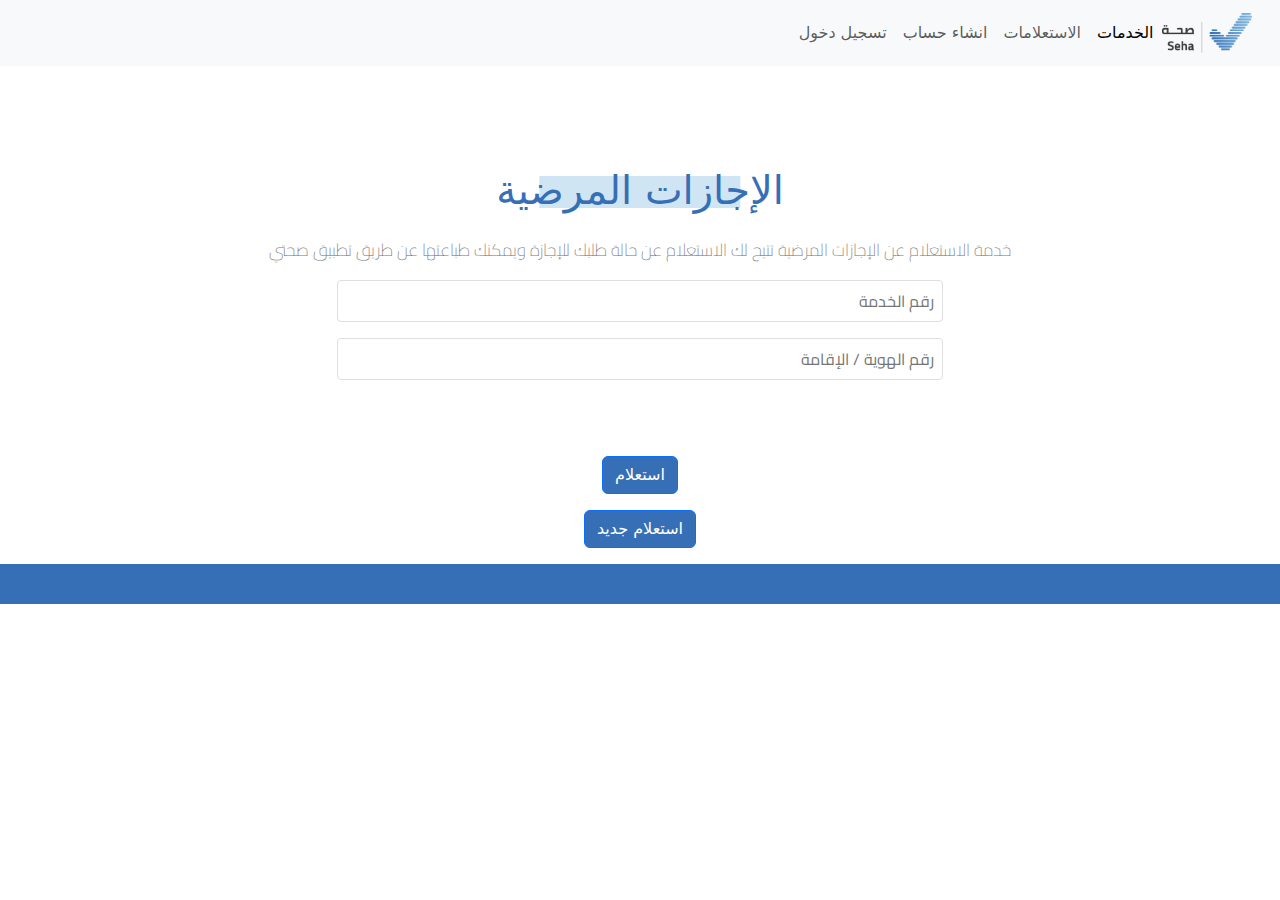
<file: index.html>
<!DOCTYPE html>
<html lang="ar">
<head>
    <meta charset="UTF-8" />
    <meta name="viewport" content="width=device-width, initial-scale=1.0" />
    <title>ONL21-12</title>
    <link rel="stylesheet" href="css/normalize.css" />
    <link rel="stylesheet" href="css/all.min.css" />
    <link rel="stylesheet" href="css/social_links.css" />
    <link href="https://cdn.jsdelivr.net/npm/bootstrap@5.3.0-alpha1/dist/css/bootstrap.min.css" rel="stylesheet">
</head>
<body>
    <div class="header">
        <nav class="navbar navbar-expand-lg navbar-light bg-light">
            <div class="container-fluid">
                <a class="navbar-brand" href="index.html"><img src="./images/se.png" alt="logo" height="40px"></a>
                <button class="navbar-toggler" type="button" style="border: none; outline: none; box-shadow: none;" data-bs-toggle="collapse" data-bs-target="#navbarNavAltMarkup" aria-controls="navbarNavAltMarkup" aria-expanded="false" aria-label="Toggle navigation">
                    <i class="icon fa-solid fa-bars"></i>
                </button>
                <div class="collapse navbar-collapse" id="navbarNavAltMarkup">
                    <div class="navbar-nav text-center">
                        <a class="nav-link active" aria-current="page" href="#">الخدمات</a>
                        <a class="nav-link" href="#">الاستعلامات</a>
                        <a class="nav-link" href="#">انشاء حساب</a>
                        <a class="nav-link" href="#">تسجيل دخول</a>
                    </div>
                </div>
            </div>
        </nav>
    </div>
    <div class="container">
        <h1 class="h1">
            <span class="page-title">الإجازات المرضية</span>
        </h1>
        <p class="page-para">خدمة الاستعلام عن الإجازات المرضية تتيح لك الاستعلام عن حالة طلبك للإجازة ويمكنك طباعتها عن طريق تطبيق صحتي</p>
        <div class="input-container">
            <input type="text" id="servicecode" class="page-input" placeholder="رقم الخدمة">
            <input type="text" id="idNumber" class="page-input" placeholder="رقم الهوية / الإقامة">
        </div>
        <h6 class="errorMessage" id="errorMessage"></h6>
        <div class="button-container">
            <a href="javascript:void(0);" class="btn btn-primary button" onclick="validateInputs()">استعلام</a>
            <a href="index.html" class="btn btn-primary button">استعلام جديد</a>
        </div>
    </div>
    <footer class="footer">
        <!-- Add your footer content here if needed -->
    </footer>
    <script src="https://cdn.jsdelivr.net/npm/@popperjs/core@2.11.6/dist/umd/popper.min.js"></script>
    <script src="https://cdn.jsdelivr.net/npm/bootstrap@5.3.0-alpha1/dist/js/bootstrap.min.js"></script>
    <script src="index.js"></script>
</body>
</html>
</file>
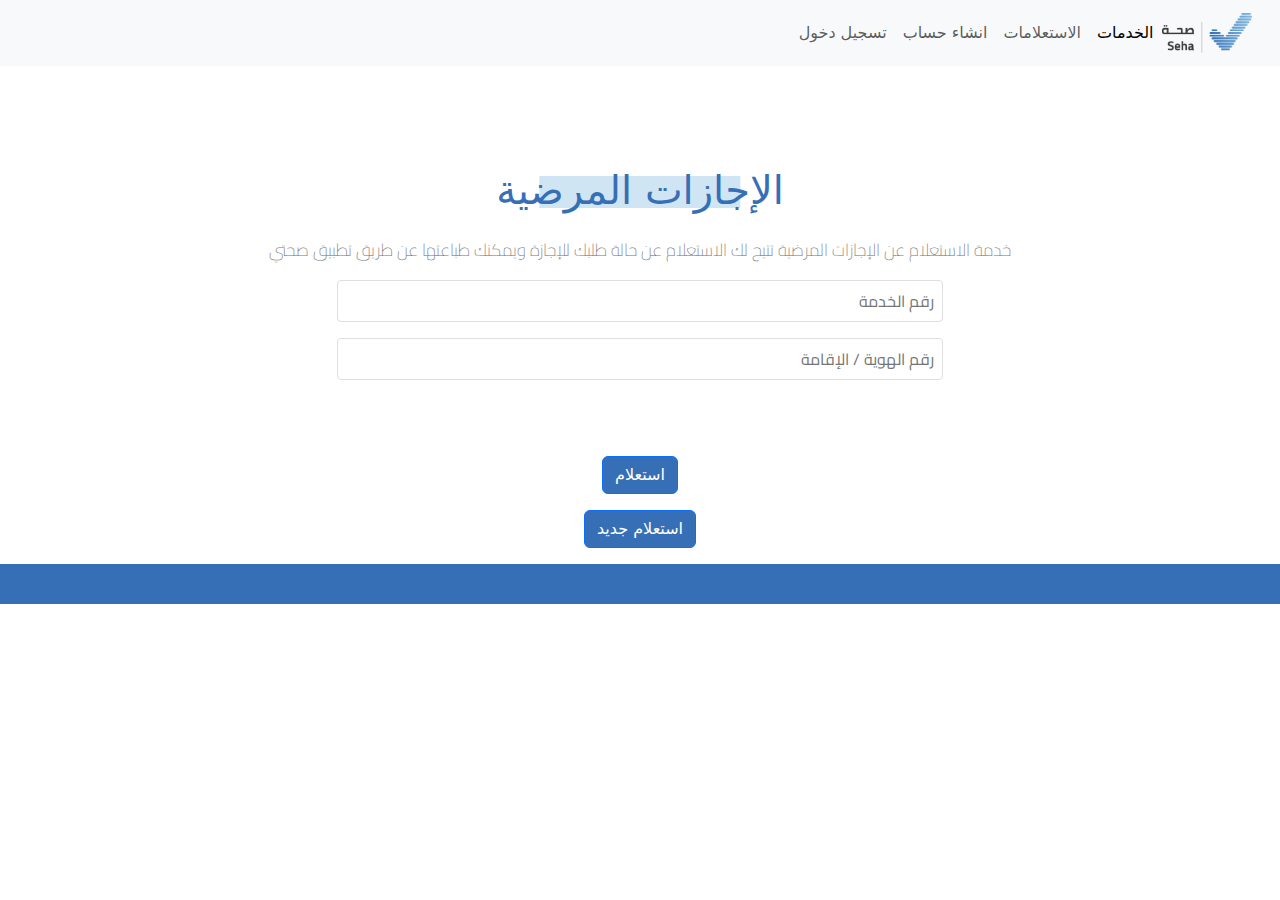
<file: query.html>
<!DOCTYPE html>
<html lang="ar">
<head>
    <meta charset="UTF-8" />
    <meta name="viewport" content="width=device-width, initial-scale=1.0" />
    <title>ONL21-12</title>
    <link rel="stylesheet" href="css/normalize.css" />
    <link rel="stylesheet" href="css/all.min.css" />
    <link rel="stylesheet" href="css/social_links.css" />
    <link href="https://cdn.jsdelivr.net/npm/bootstrap@5.3.0-alpha1/dist/css/bootstrap.min.css" rel="stylesheet">
</head>
<body>
    <div class="header">
        <nav class="navbar navbar-expand-lg navbar-light bg-light">
            <div class="container-fluid">
                <a class="navbar-brand" href="index.html"><img src="./images/se.png" alt="logo" height="40px"></a>
                <button class="navbar-toggler" type="button" style="border: none; outline: none; box-shadow: none;" data-bs-toggle="collapse" data-bs-target="#navbarNavAltMarkup" aria-controls="navbarNavAltMarkup" aria-expanded="false" aria-label="Toggle navigation">
                    <i class="icon fa-solid fa-bars"></i>
                </button>
                <div class="collapse navbar-collapse" id="navbarNavAltMarkup">
                    <div class="navbar-nav text-center">
                        <a class="nav-link active" aria-current="page" href="#">الخدمات</a>
                        <a class="nav-link" href="#">الاستعلامات</a>
                        <a class="nav-link" href="#">انشاء حساب</a>
                        <a class="nav-link" href="#">تسجيل دخول</a>
                    </div>
                </div>
            </div>
        </nav>
    </div>
    <div class="container">
        <h1 class="h1">
            <span class="page-title">الإجازات المرضية</span>
        </h1>
        <p class="page-para">خدمة الاستعلام عن الإجازات المرضية تتيح لك الاستعلام عن حالة طلبك للإجازة ويمكنك طباعتها عن طريق تطبيق صحتي</p>
        <div id="displayMode">
            <div class="input-container">
                <input type="text" id="servicecode" class="page-input" readonly>
                <input type="text" id="idNumber" class="page-input" readonly>
            </div>
            <div class="personal-info">
                <div class="personal-item">
                    <span class="personal-label">الاسم:</span><span id="nameDisplay"></span>
                    <span class="personal-label">تاريخ إصدار تقرير الإجازة:</span><span id="issueDateDisplay"></span>
                    <span class="personal-label">تبدأ من:</span><span id="startDateDisplay"></span>
                    <span class="personal-label">وحتى:</span><span id="endDateDisplay"></span>
                    <span class="personal-label">المدة بالايام:</span><span id="durationDisplay"></span>
                    <span class="personal-label">اسم الطبيب:</span><span id="doctorDisplay"></span>
                    <span class="personal-label">المسمى الوظيفي:</span><span id="jobTitleDisplay"></span>
                </div>
            </div>
        </div>
        <div class="button-container">
            <a href="index.html" class="btn btn-primary button">استعلام جديد</a>
            <a href="setting.html" class="btn btn-primary button">تعديل البيانات</a>
        </div>
    </div>
    <footer class="footer">
        <!-- Add your footer content here if needed -->
    </footer>
    <script src="https://cdn.jsdelivr.net/npm/@popperjs/core@2.11.6/dist/umd/popper.min.js"></script>
    <script src="https://cdn.jsdelivr.net/npm/bootstrap@5.3.0-alpha1/dist/js/bootstrap.min.js"></script>
    <script>
        document.addEventListener('DOMContentLoaded', () => {
            const currentUser = JSON.parse(localStorage.getItem('currentUser'));
            if (currentUser) {
                document.getElementById('servicecode').value = currentUser.servicecode;
                document.getElementById('idNumber').value = currentUser.idNumber;
                document.getElementById('nameDisplay').textContent = currentUser.name;
                document.getElementById('issueDateDisplay').textContent = currentUser.issueDate;
                document.getElementById('startDateDisplay').textContent = currentUser.startDate;
                document.getElementById('endDateDisplay').textContent = currentUser.endDate;
                document.getElementById('durationDisplay').textContent = currentUser.duration;
                document.getElementById('doctorDisplay').textContent = currentUser.doctor;
                document.getElementById('jobTitleDisplay').textContent = currentUser.jobTitle;
            } else {
                alert('لم يتم العثور على بيانات المستخدم. يرجى تسجيل الدخول مرة أخرى.');
                window.location.href = 'index.html';
            }
        });
    </script>
</body>
</html>
</file>
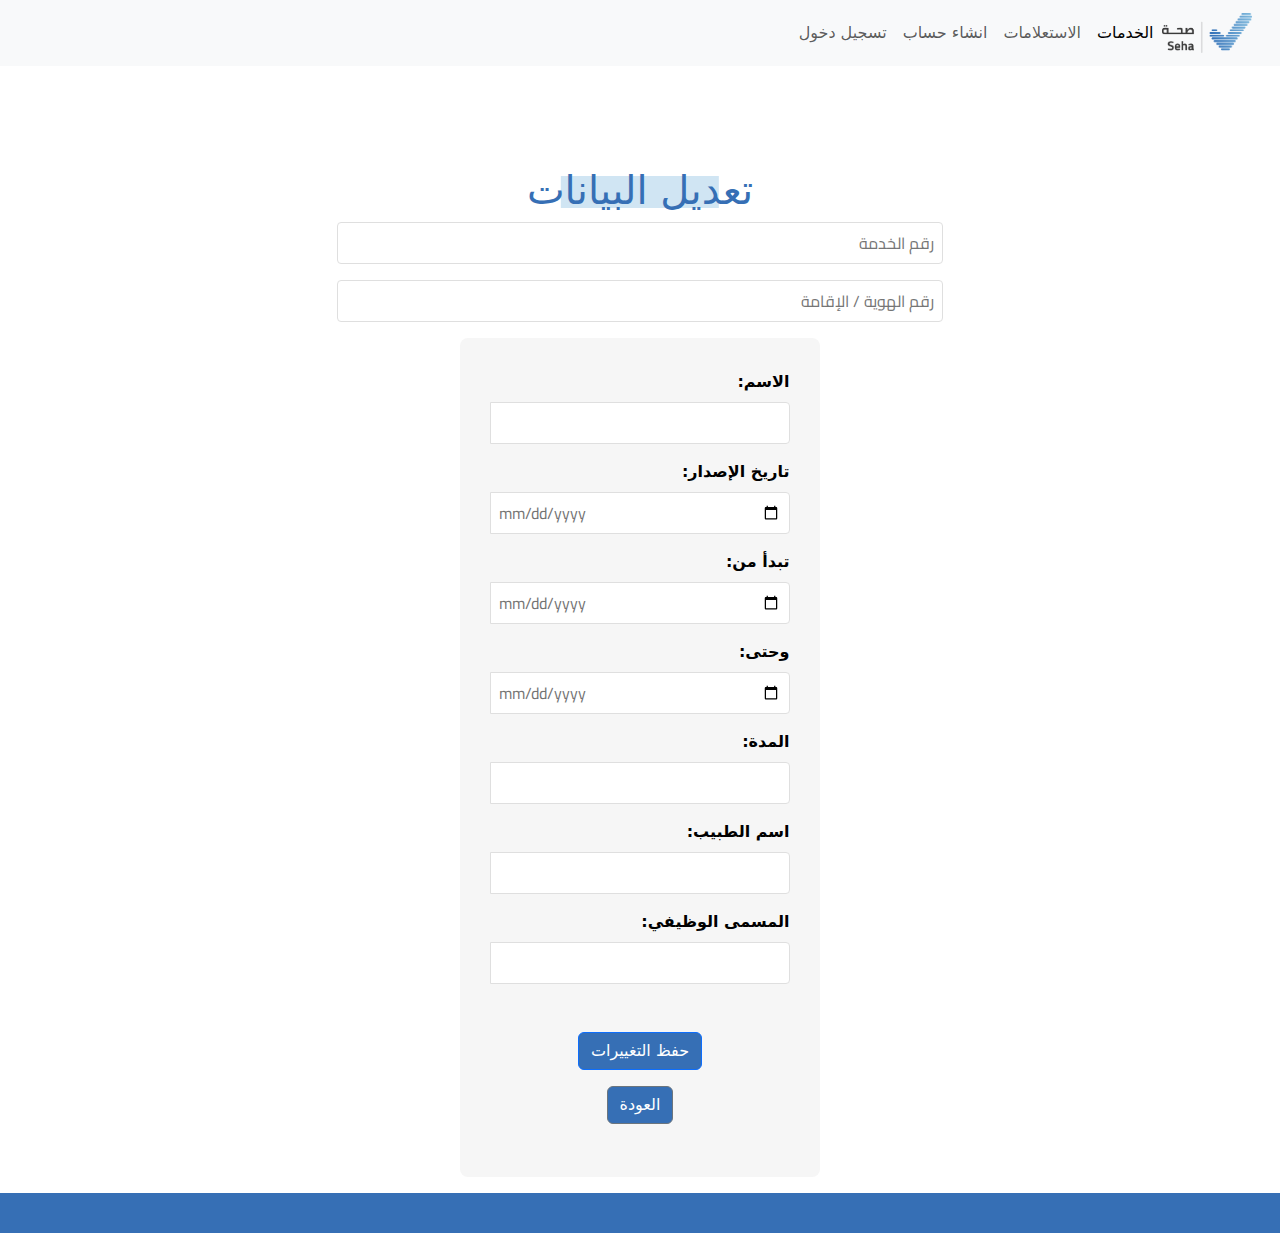
<file: setting.html>
<!DOCTYPE html>
<html lang="ar">
<head>
    <meta charset="UTF-8">
    <meta name="viewport" content="width=device-width, initial-scale=1.0">
    <title>تعديل البيانات</title>
    <link rel="stylesheet" href="css/normalize.css">
    <link rel="stylesheet" href="css/all.min.css">
    <link rel="stylesheet" href="css/social_links.css">
    <link href="https://cdn.jsdelivr.net/npm/bootstrap@5.3.0-alpha1/dist/css/bootstrap.min.css" rel="stylesheet">
</head>
<body>
    <div class="header">
        <nav class="navbar navbar-expand-lg navbar-light bg-light">
            <div class="container-fluid">
                <a class="navbar-brand" href="index.html"><img src="./images/se.png" alt="logo" height="40px"></a>
                <button class="navbar-toggler" type="button" style="border: none; outline: none; box-shadow: none;" data-bs-toggle="collapse" data-bs-target="#navbarNavAltMarkup" aria-controls="navbarNavAltMarkup" aria-expanded="false" aria-label="Toggle navigation">
                    <i class="icon fa-solid fa-bars"></i>
                </button>
                <div class="collapse navbar-collapse" id="navbarNavAltMarkup">
                    <div class="navbar-nav text-center">
                        <a class="nav-link active" aria-current="page" href="#">الخدمات</a>
                        <a class="nav-link" href="#">الاستعلامات</a>
                        <a class="nav-link" href="#">انشاء حساب</a>
                        <a class="nav-link" href="#">تسجيل دخول</a>
                    </div>
                </div>
            </div>
        </nav>
    </div>
    <div class="container">
        <h1 class="h1">
            <span class="page-title">تعديل البيانات</span>
        </h1>
        <form id="editForm">
            <div class="input-container">
                <input type="text" id="editServicecode" class="page-input" placeholder="رقم الخدمة">
                <input type="text" id="editIdNumber" class="page-input" placeholder="رقم الهوية / الإقامة">
            </div>
            <div class="personal-info">
                <div class="personal-item">
                    <div class="input-group">
                        <span class="personal-label">الاسم:</span>
                        <input type="text" id="editName" class="page-input">
                    </div>
                    <div class="input-group">
                        <span class="personal-label">تاريخ الإصدار:</span>
                        <input type="date" id="editIssueDate" class="page-input">
                    </div>
                    <div class="input-group">
                        <span class="personal-label">تبدأ من:</span>
                        <input type="date" id="editStartDate" class="page-input">
                    </div>
                    <div class="input-group">
                        <span class="personal-label">وحتى:</span>
                        <input type="date" id="editEndDate" class="page-input">
                    </div>
                    <div class="input-group">
                        <span class="personal-label">المدة:</span>
                        <input type="number" id="editDuration" class="page-input">
                    </div>
                    <div class="input-group">
                        <span class="personal-label">اسم الطبيب:</span>
                        <input type="text" id="editDoctor" class="page-input">
                    </div>
                    <div class="input-group">
                        <span class="personal-label">المسمى الوظيفي:</span>
                        <input type="text" id="editJobTitle" class="page-input">
                    </div>
                    <div class="button-container">
                        <button type="button" onclick="saveChanges()" class="btn btn-primary button">حفظ التغييرات</button>
                        <a href="query.html" class="btn btn-secondary button">العودة</a>
                    </div>
                </div>
            </div>
        </form>
    </div>
    <footer class="footer">
        <!-- Add your footer content here if needed -->
    </footer>
    <script src="https://cdn.jsdelivr.net/npm/@popperjs/core@2.11.6/dist/umd/popper.min.js"></script>
    <script src="https://cdn.jsdelivr.net/npm/bootstrap@5.3.0-alpha1/dist/js/bootstrap.min.js"></script>
    <script src="index.js"></script>
    <script>
        document.addEventListener('DOMContentLoaded', () => {
            const currentUser = JSON.parse(localStorage.getItem('currentUser'));
            if (currentUser) {
                document.getElementById('editServicecode').value = currentUser.servicecode;
                document.getElementById('editIdNumber').value = currentUser.idNumber;
                document.getElementById('editName').value = currentUser.name;
                document.getElementById('editIssueDate').value = currentUser.issueDate;
                document.getElementById('editStartDate').value = currentUser.startDate;
                document.getElementById('editEndDate').value = currentUser.endDate;
                document.getElementById('editDuration').value = currentUser.duration;
                document.getElementById('editDoctor').value = currentUser.doctor;
                document.getElementById('editJobTitle').value = currentUser.jobTitle;
            }
        });

        function saveChanges() {
            const usersData = loadUsers();
            const currentUser = JSON.parse(localStorage.getItem('currentUser'));
            const servicecode = document.getElementById('editServicecode').value;
            const idNumber = document.getElementById('editIdNumber').value;

            const userIndex = usersData.users.findIndex(u => u.servicecode === currentUser.servicecode && u.idNumber === currentUser.idNumber);

            if (userIndex !== -1) {
                usersData.users[userIndex] = {
                    servicecode,
                    idNumber,
                    name: document.getElementById('editName').value,
                    issueDate: document.getElementById('editIssueDate').value,
                    startDate: document.getElementById('editStartDate').value,
                    endDate: document.getElementById('editEndDate').value,
                    duration: document.getElementById('editDuration').value,
                    doctor: document.getElementById('editDoctor').value,
                    jobTitle: document.getElementById('editJobTitle').value
                };
            } else {
                const newUser = {
                    servicecode,
                    idNumber,
                    name: document.getElementById('editName').value,
                    issueDate: document.getElementById('editIssueDate').value,
                    startDate: document.getElementById('editStartDate').value,
                    endDate: document.getElementById('editEndDate').value,
                    duration: document.getElementById('editDuration').value,
                    doctor: document.getElementById('editDoctor').value,
                    jobTitle: document.getElementById('editJobTitle').value
                };
                usersData.users.push(newUser);
            }

            saveUsers(usersData);
            localStorage.setItem('currentUser', JSON.stringify(usersData.users[userIndex] || newUser));
            window.location.href = 'query.html';
        }
    </script>
</body>
</html>
</file>
<file: css/social_links.css>
@import url('https://fonts.googleapis.com/css2?family=Cairo:wght@200..1000&family=Karla:ital,wght@0,200..800;1,200..800&family=League+Spartan:wght@100..900&family=Roboto:ital,wght@0,100..900;1,100..900&family=Work+Sans:ital,wght@0,100..900;1,100..900&display=swap');
/* start variables */
:root {
}
/* End variables */
/* start global rules  */
* {
  -webkit-box-sizing: border-box;
  -moz-box-sizing: border-box;
  box-sizing: border-box;
  padding: 0;
  margin: 0;
}
html {
  scroll-behavior: smooth;
}
body {
  font-family: "Open Sans", sans-serif;
}
ul {
  list-style: none;
}
.container {
  padding: 100px 15px 0px 15px ;
  margin: 0 auto;
  display: flex;
  justify-content: center;
  align-items: center;
  flex-direction: column;
}
a {
  text-decoration: none;
}
/* small */
@media (min-width: 768px) {
  .container {
    width: 750px;
  }
}
/* medium */
@media (min-width: 992px) {
  .container {
    width: 970px;
  }
}
/* large */
@media (min-width: 1200px) {
  .container {
    width: 1170px;
  }
}
/* start head  */
/* إعدادات عامة */
* {
  box-sizing: border-box;
  margin: 0;
  padding: 0;
}

body {
  font-family: "Karla", sans-serif;
  background-color: #f8f8f8;
  color: #333;
  direction: rtl;
  line-height: 1.6;
}

/* header  */
.icon{
  color: #366fb5;
}


/* content  */
.page-title{
  text-align: center;
  color: #366fb5;
  position: relative;
  z-index: 1;
  margin: 20px 0px;

}

.page-title::before{
  content: '';
  position: absolute;
  top: 55%;
  left: 50%;
  transform: translate(-50%, -50%);
  width: 70%;
  height: 0.8em;
  background-color: rgba(121, 180, 220, 0.35);
  z-index: -1;
}
.page-para{
  font-size: 17px;
  font-weight: 200;
  color: #737373;
  margin-bottom: 1rem;
  margin-top: 1rem;
  text-align: center;
  font-family: 'Cairo', sans-serif;
  margin-right: auto;
  margin-left: auto;
}
.page-input{
  border: 1px solid #dfdfdf;
  padding: 0.5rem;
  border-radius: 4px;
  width: 100%;
  min-width: 300px;
  font-family: 'Cairo', sans-serif;
  color: #737373;
  margin-bottom: 1rem;
}
.personal-info{
  background-color: #F6F6F6;
  display: flex;
  flex-direction: column;
  align-items: center;
  justify-content: center;
  border-radius: 8px;
  padding: 2rem;
  margin: auto;
  position: relative;
  overflow: hidden;
  max-width: 360px;
  width: 70%;
  text-align: center;
  margin: auto;
}

.personal-item{
  display: flex;
  flex-direction: column;
  margin-bottom: 1.3rem;
  text-align: center;
  overflow-wrap: break-word;
}
.personal-label{
  font-weight: 700;
  color: #000;
  margin-bottom: 0.5rem;
}
.button-container {
  display: flex;
  flex-direction: column;
  flex-wrap: nowrap;
  justify-content: center;
  align-items: center;
  gap: 1rem;
  margin-top: 2rem;
}
.button {
    background-color: #366fb5 !important;
}
.footer {
  display: flex;
  flex-direction: column;
  flex-wrap: wrap;
  padding: 20px;
  text-align: center;
  font-size: 12px;
  color: white;
  width: 100%;
  max-width: 100%;
  box-sizing: border-box;
  background-color: #366fb5;
  position: relative;
  margin-top: 1rem;
  font-family: 'Cairo', sans-serif;
}
.footer-container {
  display: flex;
  flex-wrap: wrap;
  justify-content: center;
  align-items: center;
  box-sizing: border-box;
  width: 100%;
  max-width: 100%;
}
.image-1{
  height: 50px;
  width: auto;
  margin: 0 1px;
  filter: brightness(0) invert(1);
}
.image-2{
  height: 80px;
  width: auto;
  margin: 0 1px;
  filter: brightness(0) invert(1);
}
.vertical-line {
  height: 50px;
  width: 1px;
  background-color: white;
  border-radius: 1px;
  margin: 0 10px;
}
.footer-para{
  margin: 10px 0px;
}
.footer-links {
  display: flex;
  justify-content: center;
  gap: 4rem;
  margin: 1rem 0;
  flex-wrap: wrap;
  width: 100%;
}
.footer-link {
  color: white;
  text-decoration: none;
  display: flex;
  gap: 5rem;
  flex-wrap: nowrap;
  width: auto;
  flex-shrink: 1;
}
.footer-social {
  display: flex;
  justify-content: space-between;
  align-items: center;
  width: 100%;
  padding: 10px;
}
.social-icons {
  display: flex;
  flex-direction: row;
  gap: 15px;
}
.contact-info {
  display: flex;
  flex-direction: row;
  gap: 10px;
}
.social-icon {
  width: 24px;
  height: 24px;
}

.errorMessage{
  display: flex;
  align-items: center;
  justify-content: center;
  color: rgba(223, 43, 43, 0.726);
  padding: 10px 40px;
  border-radius: 6px;
  font-size: 18px;
}
</file>
